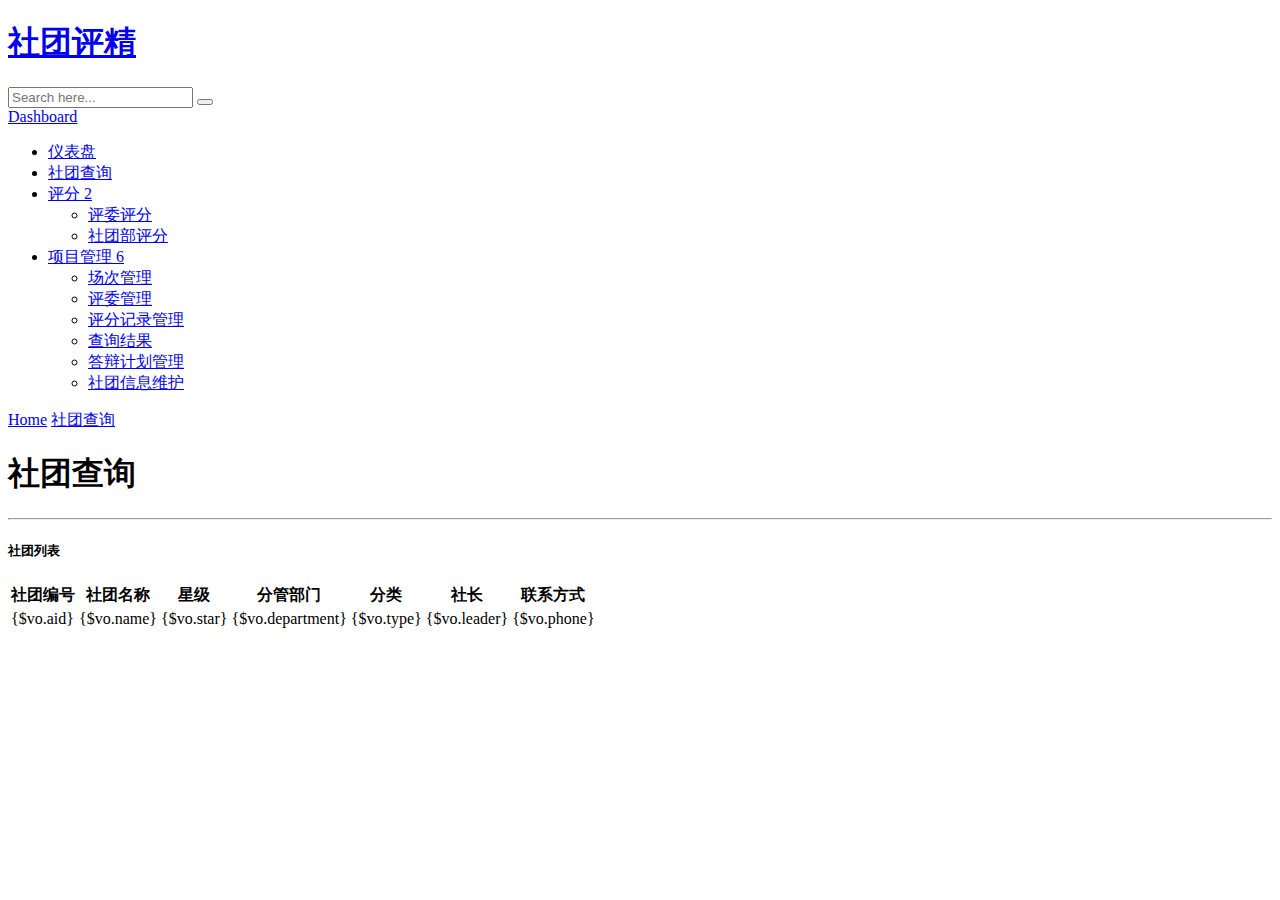
<file: App/Home/Tpl/Assn/index.html>
<!DOCTYPE html>
<html lang="en">
<head>
<title>社团评精打分系统</title>
<meta charset="UTF-8" />
<meta name="viewport" content="width=device-width, initial-scale=1.0" />
<import type="css" file="css.home.bootstrap#min"  basepath="{:C('PublicDirectory')}" />
<import type="css" file="css.home.bootstrap-responsive#min"  basepath="{:C('PublicDirectory')}" />
<import type="css" file="css.home.uniform"  basepath="{:C('PublicDirectory')}" />
<import type="css" file="css.home.select2"  basepath="{:C('PublicDirectory')}" />
<import type="css" file="css.home.matrix-style"  basepath="{:C('PublicDirectory')}" />
<import type="css" file="css.home.matrix-media"  basepath="{:C('PublicDirectory')}" />
<import type="css" file="font-awesome.css.font-awesome"  basepath="{:C('PublicDirectory')}" />
<import type="css" file="css.home.jquery#gritter"  basepath="{:C('PublicDirectory')}" />
<link href='http://fonts.googleapis.com/css?family=Open+Sans:400,700,800' rel='stylesheet' type='text/css'>
</head>
<body>

<!--Header-part-->
<div id="header">
  <h1><a href="dashboard.html">社团评精</a></h1>
</div>
<!--close-Header-part-->


<!--top-Header-menu-->
<include file="_partial:toptoheader" />
<!--close-top-Header-menu-->

<!--start-top-serch-->
<div id="search">
  <input type="text" placeholder="Search here..."/>
  <button type="submit" class="tip-bottom" title="Search"><i class="icon-search icon-white"></i></button>
</div>
<!--close-top-serch-->
<!--sidebar-menu-->
<div id="sidebar"><a href="#" class="visible-phone"><i class="icon icon-home"></i> Dashboard</a>
  <ul>
    <li class="active"><a href="{:U('Index/index')}"><i class="icon icon-home"></i> <span>仪表盘</span></a> </li>
    <li> <a href="{:U('Assn/index')}"><i class="icon icon-th"></i> <span>社团查询</span></a> </li>
    <li class="submenu"> <a href="#"><i class="icon icon-pencil"></i> <span>评分</span> <span class="label label-important">2</span></a>
      <ul>
        <li><a href="{:U('Mark/index')}">评委评分</a></li>
        <li><a href="{:U('Awcmark/index')}">社团部评分</a></li>
      </ul>
    </li>
    <li class="submenu"> <a href="#"><i class="icon icon-file"></i> <span>项目管理</span> <span class="label label-important">6</span></a>
      <ul>
        <li><a href="{:U('Projmgr/editmarks')}">场次管理</a></li>
        <li><a href="{:U('Projmgr/edituser')}">评委管理</a></li>
        <li><a href="{:U('Projmgr/showrec')}">评分记录管理</a></li>
        <li><a href="{:U('Projmgr/showresult')}">查询结果</a></li>
        <li><a href="{:U('Projmgr/editsch')}">答辩计划管理</a></li>
        <li><a href="{:U('Projmgr/editassn')}">社团信息维护</a></li>
      </ul>
    </li>
  </ul>
</div>
<!--sidebar-menu-->

<!--main-container-part-->
<div id="content">
	<div id="content-header">
		<div id="breadcrumb">
			<a href="#" title="Go to Home" class="tip-bottom"><i
				class="icon-home"></i> Home</a> <a href="#" class="current">社团查询</a>
		</div>
		<h1>社团查询</h1>
	</div>
	<div class="container-fluid">
		<hr>
		<div class="row-fluid">
			<div class="span12">
				<div class="widget-box">
					<div class="widget-title">
						<span class="icon"><i class="icon-th"></i></span>
						<h5>社团列表</h5>
					</div>
					<div class="widget-content nopadding">
						<table class="table table-bordered data-table">
							<thead>
								<tr>
									<th>社团编号</th>
									<th>社团名称</th>
									<th>星级</th>
									<th>分管部门</th>
									<th>分类</th>
									<th>社长</th>
									<th>联系方式</th>
								</tr>
							</thead>
							<tbody>
								<volist name="list" id="vo">
								<tr class="gradeX">
									<td>{$vo.aid}</td>
									<td>{$vo.name}</td>
									<td>{$vo.star}</td>
									<td>{$vo.department}</td>
									<td>{$vo.type}</td>
									<td class="center">{$vo.leader}</td>
									<td>{$vo.phone}</td>
								</tr>
								</volist>
							</tbody>
						</table>
					</div>
				</div>
			</div>
		</div>
	</div>
</div>

<!--end-main-container-part-->

<!--Footer-part-->
<include file="_partial:footerpart" />
<!--end-Footer-part-->

<import type="js" file="js.home.jquery#min"  basepath="{:C('PublicDirectory')}" />
<import type="js" file="js.home.jquery#ui#custom"  basepath="{:C('PublicDirectory')}" />
<import type="js" file="js.home.bootstrap#min"  basepath="{:C('PublicDirectory')}" />
<import type="js" file="js.home.jquery#uniform"  basepath="{:C('PublicDirectory')}" />
<import type="js" file="js.home.select2#min"  basepath="{:C('PublicDirectory')}" />
<import type="js" file="js.home.jquery#dataTables#min"  basepath="{:C('PublicDirectory')}" />
<import type="js" file="js.home.matrix"  basepath="{:C('PublicDirectory')}" />
<import type="js" file="js.home.matrix#tables"  basepath="{:C('PublicDirectory')}" />
</body>
</html>
</file>
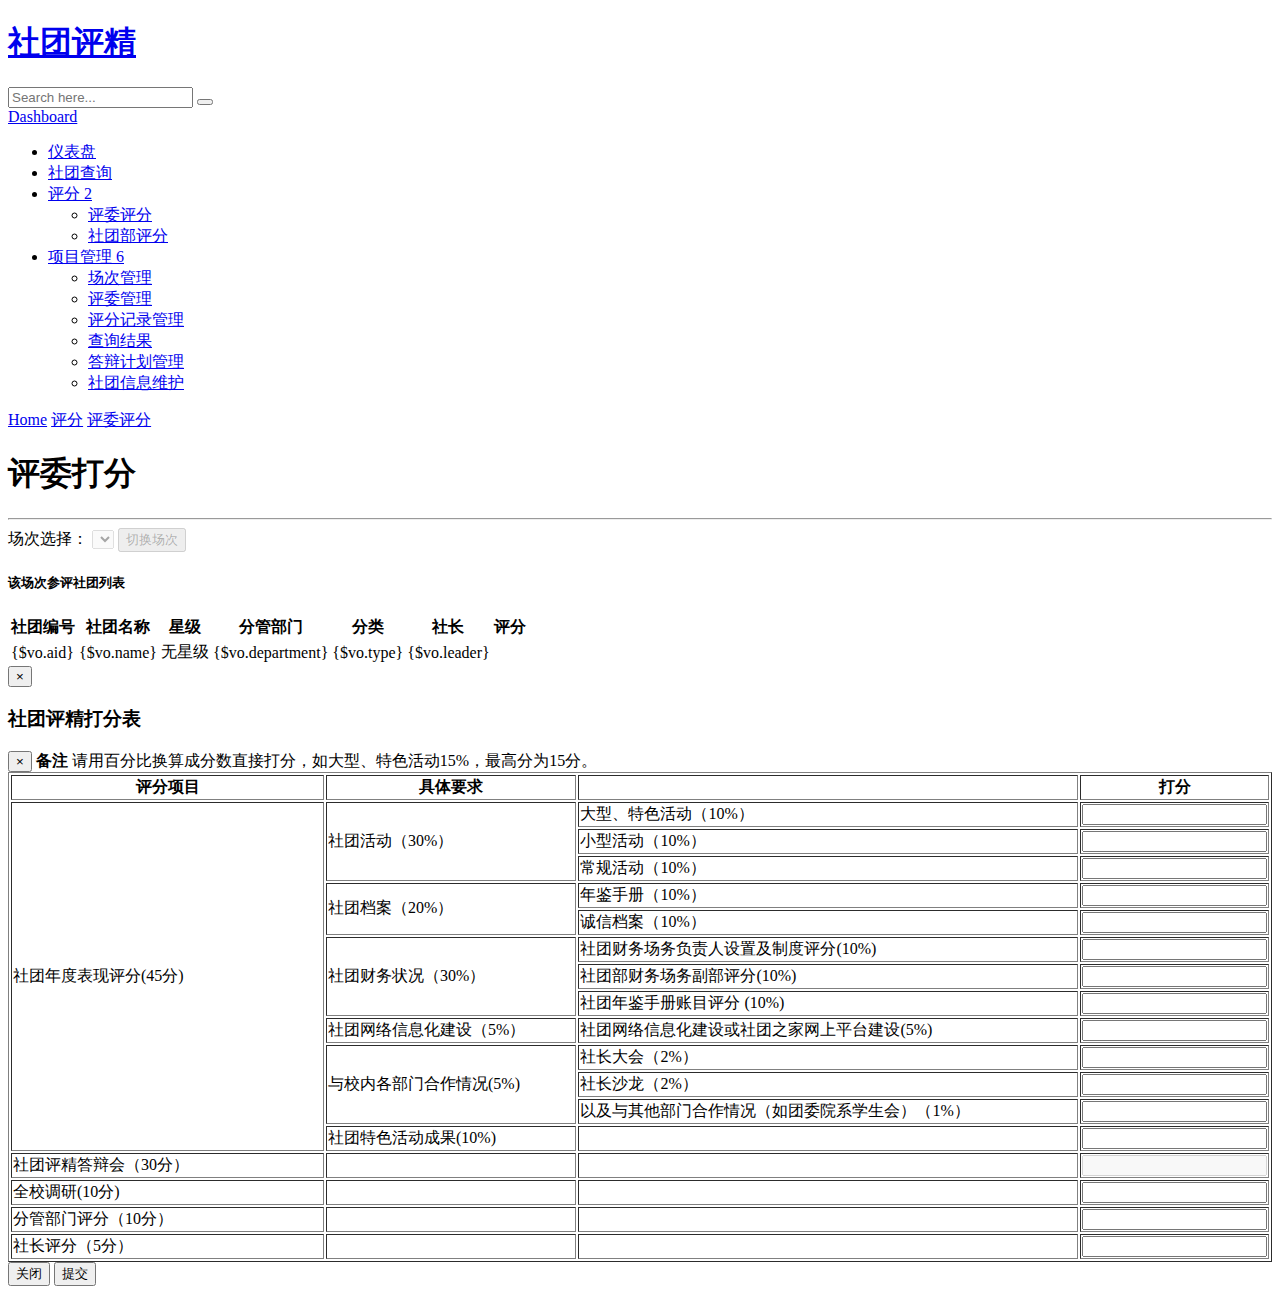
<file: App/Home/Tpl/Awcmark/index.html>
<!DOCTYPE html>
<html lang="en">
<head>
<title>社团评精打分系统-评委打分</title>
<meta charset="UTF-8" />
<meta name="viewport" content="width=device-width, initial-scale=1.0" />
<import type="css" file="css.home.bootstrap#min"  basepath="{:C('PublicDirectory')}" />
<import type="css" file="css.home.bootstrap-responsive#min"  basepath="{:C('PublicDirectory')}" />
<import type="css" file="css.home.uniform"  basepath="{:C('PublicDirectory')}" />
<import type="css" file="css.home.select2"  basepath="{:C('PublicDirectory')}" />
<import type="css" file="css.home.matrix-style"  basepath="{:C('PublicDirectory')}" />
<import type="css" file="css.home.matrix-media"  basepath="{:C('PublicDirectory')}" />
<import type="css" file="font-awesome.css.font-awesome"  basepath="{:C('PublicDirectory')}" />
<import type="css" file="css.home.jquery#gritter"  basepath="{:C('PublicDirectory')}" />
<link href='http://fonts.googleapis.com/css?family=Open+Sans:400,700,800' rel='stylesheet' type='text/css'>
<import type="css" file="custom.css.mark"  basepath="{:C('PublicDirectory')}" />
</head>
<body>

<!--Header-part-->
<div id="header">
  <h1><a href="dashboard.html">社团评精</a></h1>
</div>
<!--close-Header-part-->

<!--top-Header-menu-->
<include file="_partial:toptoheader" />
<!--close-top-Header-menu-->

<!--start-top-serch-->
<div id="search">
  <input type="text" placeholder="Search here..."/>
  <button type="submit" class="tip-bottom" title="Search"><i class="icon-search icon-white"></i></button>
</div>
<!--close-top-serch-->

<!--sidebar-menu-->
<div id="sidebar"><a href="#" class="visible-phone"><i class="icon icon-home"></i> Dashboard</a>
  <ul>
    <li class="active"><a href="{:U('Index/index')}"><i class="icon icon-home"></i> <span>仪表盘</span></a> </li>
    <li> <a href="{:U('Assn/index')}"><i class="icon icon-th"></i> <span>社团查询</span></a> </li>
    <li class="submenu"> <a href="#"><i class="icon icon-pencil"></i> <span>评分</span> <span class="label label-important">2</span></a>
      <ul>
        <li><a href="{:U('Mark/index')}">评委评分</a></li>
        <li><a href="{:U('Awcmark/index')}">社团部评分</a></li>
      </ul>
    </li>
    <li class="submenu"> <a href="#"><i class="icon icon-file"></i> <span>项目管理</span> <span class="label label-important">6</span></a>
      <ul>
        <li><a href="{:U('Projmgr/editmarks')}">场次管理</a></li>
        <li><a href="{:U('Projmgr/edituser')}">评委管理</a></li>
        <li><a href="{:U('Projmgr/showrec')}">评分记录管理</a></li>
        <li><a href="{:U('Projmgr/showresult')}">查询结果</a></li>
        <li><a href="{:U('Projmgr/editsch')}">答辩计划管理</a></li>
        <li><a href="{:U('Projmgr/editassn')}">社团信息维护</a></li>
      </ul>
    </li>
  </ul>
</div>
<!--sidebar-menu-->




<!--main-container-part-->
<div id="content">
	<div id="content-header">
		<div id="breadcrumb">
			    <div id="breadcrumb"> <a href="index.html" title="Go to Home" class="tip-bottom"><i class="icon-home"></i> Home</a> <a href="#">评分</a> <a href="#" class="current">评委评分</a> </div>
		</div>
		<h1>评委打分</h1>
		<div id="info">
		</div>
	</div>
	<div class="container-fluid">
		<hr>
		<div class="row-fluid">
			<div class="span12">
			<span>场次选择：</span>
			<select id="selectpro" disabled>
			</select>
			<button class="btn btn-primary" id="chpro" disabled><i class="icon-play"></i> 切换场次</button>
				<div class="widget-box">
					<div class="widget-title">
						<span class="icon"><i class="icon-th"></i></span>
						<h5>该场次参评社团列表</h5>
					</div>
					<div class="widget-content nopadding">
						<table class="table table-bordered data-table">
							<thead>
								<tr>
									<th>社团编号</th>
									<th>社团名称</th>
									<th>星级</th>
									<th>分管部门</th>
									<th>分类</th>
									<th>社长</th>
									<th>评分</th>
								</tr>
							</thead>
							<tbody>
								<volist name="list" id="vo">
								<tr class="gradeX">
									<td class="awcaid">{$vo.aid}</td>
									<td class="awcname">{$vo.name}</td>
									<td><if condition="$vo.star eq null">无星级</if></td>
									<td>{$vo.department}</td>
									<td>{$vo.type}</td>
									<td class="center">{$vo.leader}</td>
									<td><a role="button" class="btn" data-toggle="modal"><i class="mark icon-pencil"></i></a></td>
								</tr>
								</volist>
							</tbody>
						</table>
					</div>
				</div>
			</div>
		</div>
	</div>
</div>

<!--end-main-container-part-->

<!-- Modal Window for mark -->
<div id="myModal" class="modal hide fade" tabindex="-1" role="dialog" aria-labelledby="myModalLabel" aria-hidden="true">
  <div class="modal-header">
    <button type="button" class="close" data-dismiss="modal" aria-hidden="true">×</button>
    <h3 id="myModalLabel">社团评精打分表 </h3><h3 id="assnname"></h3>
  </div>
  <form id="markform" name="markform">
  <input name="aid" id="aid" type="hidden" value="" />
  <div class="modal-body">
  <div class="alert">
  <button type="button" class="close" data-dismiss="alert">&times;</button>
  <strong>备注</strong> 请用百分比换算成分数直接打分，如大型、特色活动15%，最高分为15分。
	</div>
    <table width="100%" border="1">
    	<thead>
    		<th width="25%">评分项目</th>
    		<th width="20%">具体要求</th>
    		<th></th>
    		<th width="5%" overflow="hidden">打分</th>
    	</thead>
    	<tr>
    		<td rowspan="13">社团年度表现评分(45分)</td>
    		<td rowspan="3">社团活动（30%）</td>
    		<td>大型、特色活动（10%）</td>
    		<td><input type="number" name="dxtshd" id="dxtshd" class="awc-mark require" /></td>
    	</tr>
    	<tr>
    		<td>小型活动（10%）</td>
    		<td><input type="number" name="xxhd" id="xxhd" class="awc-mark require" /></td>
    	</tr>
    	<tr>
    		<td>常规活动（10%）</td>
    		<td><input type="number" name="cghd" id="cghd" class="awc-mark require" /></td>
    	</tr>
    	<tr>
    		<td rowspan="2">社团档案（20%）</td>
    		<td>年鉴手册（10%）</td>
    		<td><input type="number" name="njsc" id="njsc" class="awc-mark require" /></td>
    	</tr>
    	<tr>
    		<td>诚信档案（10%）</td>
    		<td><input type="number" name="cxda" id="cxda" class="awc-mark require" /></td>
    	</tr>
    	<tr>
    		<td rowspan="3">社团财务状况（30%）</td>
    		<td>社团财务场务负责人设置及制度评分(10%)</td>
    		<td><input type="number" name="cwcwfzr" id="cwcwfzr" class="awc-mark require" /></td>
    	</tr>
    	<tr>
    		<td>社团部财务场务副部评分(10%)</td>
    		<td><input type="number" name="cwcwfb" id="cwcwfb" class="awc-mark require" /></td>
    	</tr>
    	<tr>
    		<td>社团年鉴手册账目评分   (10%)</td>
    		<td><input type="number" name="njsczm" id="njsczm" class="awc-mark require" /></td>
    	</tr>
    	<tr>
    		<td>社团网络信息化建设（5%）</td>
    		<td>社团网络信息化建设或社团之家网上平台建设(5%)</td>
    		<td><input type="number" name="wlxxh" id="wlxxh" class="awc-mark require" /></td>
    	</tr>
    	<tr>
    		<td rowspan="3">与校内各部门合作情况(5%)</td>
    		<td>社长大会（2%）</td>
    		<td><input type="number" name="szdh" id="szdh" class="awc-mark require" /></td>
    	</tr>
    	<tr>
    		<td>社长沙龙（2%）</td>
    		<td><input type="number" name="szsl" id="szsl" class="awc-mark require" /></td>
    	</tr>
    	<tr>
    		<td>以及与其他部门合作情况（如团委院系学生会）（1%）</td>
    		<td><input type="number" name="qtbmhz" id="qtbmhz" class="awc-mark require" /></td>
    	</tr>
    	<tr>
    		<td>社团特色活动成果(10%)</td>
    		<td></td>
    		<td><input type="number" name="tshdcg" id="tshdcg" class="awc-mark require" /></td>
    	</tr>
    	<tr>
    		<td>社团评精答辩会（30分）</td>
    		<td></td>
    		<td></td>
    		<td><input type="text" disabled class="awc-mark require" /></td>
    	</tr>
    	<tr>
    		<td>全校调研(10分)</td>
    		<td></td>
    		<td></td>
    		<td><input type="number" name="qxdy" id="qxdy" class="awc-mark require" /></td>
    	</tr>
    	<tr>
    		<td>分管部门评分（10分）</td>
    		<td></td>
    		<td></td>
    		<td><input type="number" name="fgbmpf" id="fgbmpf" class="awc-mark require" /></td>
    	</tr>
    	<tr>
    		<td>社长评分（5分）</td>
    		<td></td>
    		<td></td>
    		<td><input type="number" name="szpf" id="szpf" class="awc-mark require" /></td>
    	</tr>
    </table>
    <input type="hidden" value="" id="total" name="total" />
  </div>

  <div class="modal-footer">
    <button class="btn" data-dismiss="modal" aria-hidden="true">关闭</button>
    <input type="submit" id="submit" class="btn btn-primary" value="提交" />
  </div>
  </form>
</div>



<!--Footer-part-->
<include file="_partial:footerpart" />
<!--end-Footer-part-->

<import type="js" file="js.home.jquery#min"  basepath="{:C('PublicDirectory')}" />
<import type="js" file="js.home.jquery#ui#custom"  basepath="{:C('PublicDirectory')}" />
<import type="js" file="js.home.bootstrap#min"  basepath="{:C('PublicDirectory')}" />
<import type="js" file="js.home.jquery#uniform"  basepath="{:C('PublicDirectory')}" />
<import type="js" file="js.home.select2#min"  basepath="{:C('PublicDirectory')}" />
<import type="js" file="js.home.jquery#dataTables#min"  basepath="{:C('PublicDirectory')}" />
<import type="js" file="js.home.matrix"  basepath="{:C('PublicDirectory')}" />
<import type="js" file="js.home.matrix#tables"  basepath="{:C('PublicDirectory')}" />
<import type="js" file="js.home.jquery#gritter#min"  basepath="{:C('PublicDirectory')}" />
<import type="js" file="js.home.matrix#form_validation"  basepath="{:C('PublicDirectory')}" />
<import type="js" file="seajs.sea"  basepath="{:C('PublicDirectory')}" />
<import type="js" file="seajs.config"  basepath="{:C('PublicDirectory')}" />
<script>
seajs.use("custom/js/awcmark");
</script>
</body>
</html>
</file>
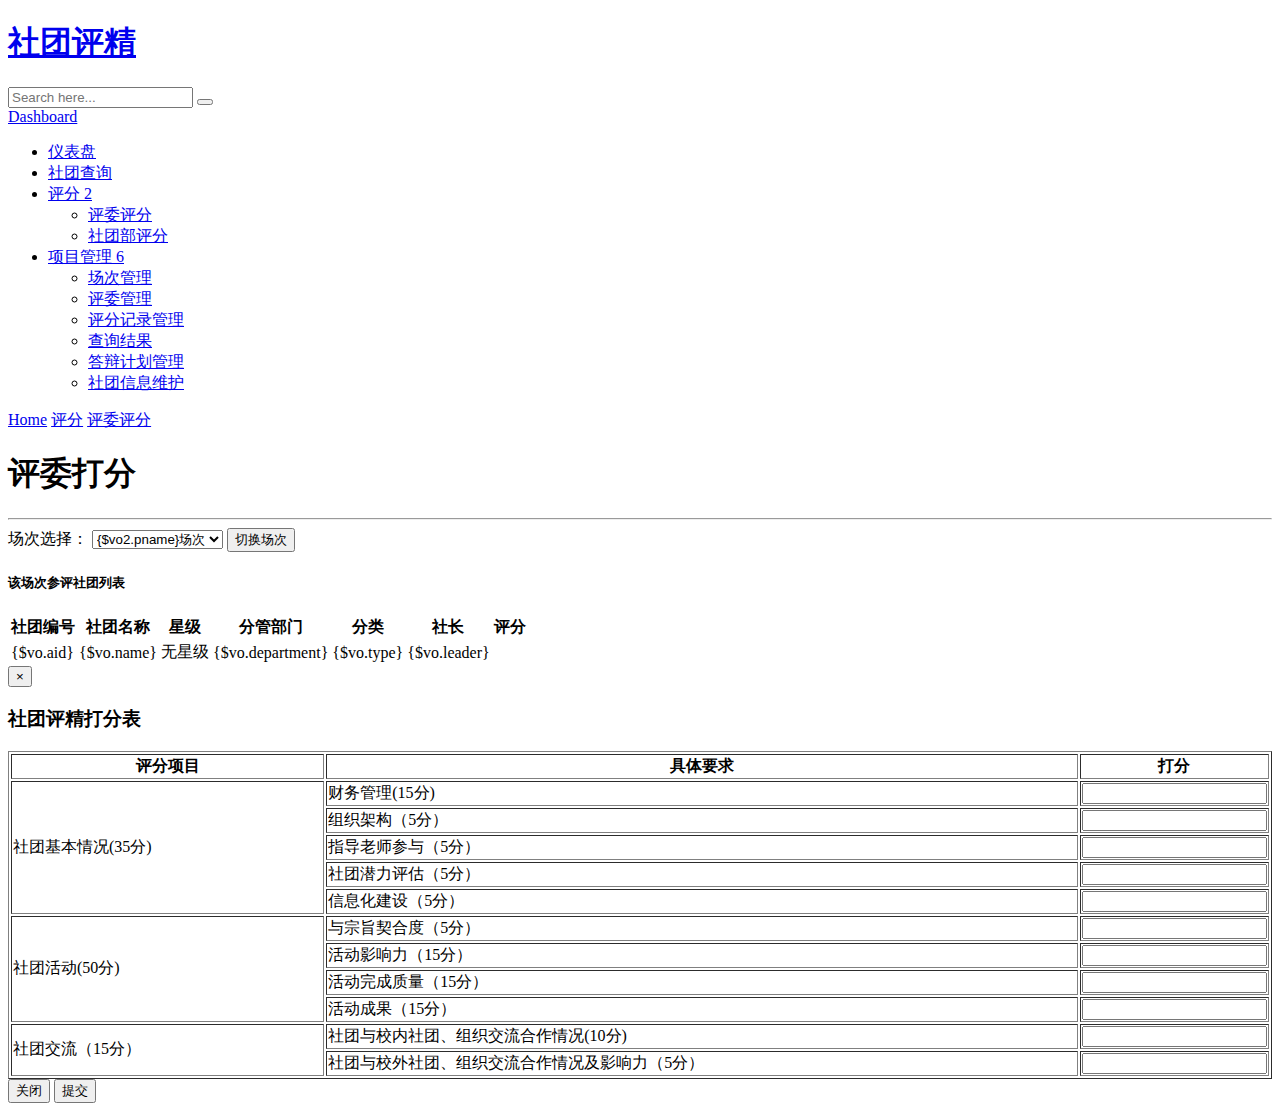
<file: App/Home/Tpl/Mark/index.html>
<!DOCTYPE html>
<html lang="en">
<head>
<title>社团评精打分系统-评委打分</title>
<meta charset="UTF-8" />
<meta name="viewport" content="width=device-width, initial-scale=1.0" />
<import type="css" file="css.home.bootstrap#min"  basepath="{:C('PublicDirectory')}" />
<import type="css" file="css.home.bootstrap-responsive#min"  basepath="{:C('PublicDirectory')}" />
<import type="css" file="css.home.uniform"  basepath="{:C('PublicDirectory')}" />
<import type="css" file="css.home.select2"  basepath="{:C('PublicDirectory')}" />
<import type="css" file="css.home.matrix-style"  basepath="{:C('PublicDirectory')}" />
<import type="css" file="css.home.matrix-media"  basepath="{:C('PublicDirectory')}" />
<import type="css" file="font-awesome.css.font-awesome"  basepath="{:C('PublicDirectory')}" />
<import type="css" file="css.home.jquery#gritter"  basepath="{:C('PublicDirectory')}" />
<link href='http://fonts.googleapis.com/css?family=Open+Sans:400,700,800' rel='stylesheet' type='text/css'>
<import type="css" file="custom.css.mark"  basepath="{:C('PublicDirectory')}" />
</head>
<body>

<!--Header-part-->
<div id="header">
  <h1><a href="dashboard.html">社团评精</a></h1>
</div>
<!--close-Header-part-->

<!--top-Header-menu-->
<include file="_partial:toptoheader" />
<!--close-top-Header-menu-->

<!--start-top-serch-->
<div id="search">
  <input type="text" placeholder="Search here..."/>
  <button type="submit" class="tip-bottom" title="Search"><i class="icon-search icon-white"></i></button>
</div>
<!--close-top-serch-->

<!--sidebar-menu-->
<div id="sidebar"><a href="#" class="visible-phone"><i class="icon icon-home"></i> Dashboard</a>
  <ul>
    <li class="active"><a href="{:U('Index/index')}"><i class="icon icon-home"></i> <span>仪表盘</span></a> </li>
    <li> <a href="{:U('Assn/index')}"><i class="icon icon-th"></i> <span>社团查询</span></a> </li>
    <li class="submenu"> <a href="#"><i class="icon icon-pencil"></i> <span>评分</span> <span class="label label-important">2</span></a>
      <ul>
        <li><a href="{:U('Mark/index')}">评委评分</a></li>
        <li><a href="{:U('Awcmark/index')}">社团部评分</a></li>
      </ul>
    </li>
    <li class="submenu"> <a href="#"><i class="icon icon-file"></i> <span>项目管理</span> <span class="label label-important">6</span></a>
      <ul>
        <li><a href="{:U('Projmgr/editmarks')}">场次管理</a></li>
        <li><a href="{:U('Projmgr/edituser')}">评委管理</a></li>
        <li><a href="{:U('Projmgr/showrec')}">评分记录管理</a></li>
        <li><a href="{:U('Projmgr/showresult')}">查询结果</a></li>
        <li><a href="{:U('Projmgr/editsch')}">答辩计划管理</a></li>
        <li><a href="{:U('Projmgr/editassn')}">社团信息维护</a></li>
      </ul>
    </li>
  </ul>
</div>
<!--sidebar-menu-->




<!--main-container-part-->
<div id="content">
	<div id="content-header">
		<div id="breadcrumb">
			    <div id="breadcrumb"> <a href="index.html" title="Go to Home" class="tip-bottom"><i class="icon-home"></i> Home</a> <a href="#">评分</a> <a href="#" class="current">评委评分</a> </div>
		</div>
		<h1>评委打分</h1>
		<div id="info">
		</div>
	</div>
	<div class="container-fluid">
		<hr>
		<div class="row-fluid">
			<div class="span12">
			<span>场次选择：</span>
			<select id="selectpro">
				<volist name="projlist" id="vo2">
					<option value={$vo2.pid} >{$vo2.pname}场次</option>
				</volist>
			</select>
			<button class="btn btn-primary" id="chpro"><i class="icon-play"></i> 切换场次</button>
				<div class="widget-box">
					<div class="widget-title">
						<span class="icon"><i class="icon-th"></i></span>
						<h5>该场次参评社团列表</h5>
					</div>
					<div class="widget-content nopadding">
						<table class="table table-bordered data-table">
							<thead>
								<tr>
									<th>社团编号</th>
									<th>社团名称</th>
									<th>星级</th>
									<th>分管部门</th>
									<th>分类</th>
									<th>社长</th>
									<th>评分</th>
								</tr>
							</thead>
							<tbody>
								<volist name="list" id="vo">
								<tr class="gradeX">
									<td class="awcaid">{$vo.aid}</td>
									<td class="awcname">{$vo.name}</td>
									<td><if condition="$vo.star eq null">无星级</if></td>
									<td>{$vo.department}</td>
									<td>{$vo.type}</td>
									<td class="center">{$vo.leader}</td>
									<td><a role="button" class="btn" data-toggle="modal"><i class="mark icon-pencil"></i></a></td>
								</tr>
								</volist>
							</tbody>
						</table>
					</div>
				</div>
			</div>
		</div>
	</div>
</div>

<!--end-main-container-part-->

<!-- Modal Window for mark -->
<div id="myModal" class="modal hide fade" tabindex="-1" role="dialog" aria-labelledby="myModalLabel" aria-hidden="true">
  <div class="modal-header">
    <button type="button" class="close" data-dismiss="modal" aria-hidden="true">×</button>
    <h3 id="myModalLabel">社团评精打分表 </h3><h3 id="assnname"></h3>
  </div>
  <form id="markform" name="markform">
  <input name="uid" id="uid" type="hidden" value="{$_SESSION['awc_uid']}" />
  <input name="pid" id="pid" type="hidden" value="{$pid}" />
  <input name="aid" id="aid" type="hidden" value="" />
  <div class="modal-body">
    <table width="100%" border="1">
    	<thead>
    		<th width="25%">评分项目</th>
    		<th width="60%">具体要求</th>
    		<th width="5%" overflow="hidden">打分</th>
    	</thead>
    	<tr>
    		<td rowspan="5">社团基本情况(35分)</td>
    		<td>财务管理(15分)</td>
    		<td><input type="number" name="cwgl" id="cwgl" class="awc-mark" /></td>
    	</tr>
    	<tr>
    		<td>组织架构（5分）</td>
    		<td><input type="number" name="zzgj" id="zzgj" class="awc-mark" /></td>
    	</tr>
    	<tr>
    		<td>指导老师参与（5分）</td>
    		<td><input type="number" name="zdlscy" id="zdlscy" class="awc-mark" /></td>
    	</tr>
    	<tr>
    		<td>社团潜力评估（5分）</td>
    		<td><input type="number" name="stqlpg" id="stqlpg" class="awc-mark" /></td>
    	</tr>
    	<tr>
    		<td>信息化建设（5分）</td>
    		<td><input type="number" name="xxhjs" id="xxhjs" class="awc-mark" /></td>
    	</tr>
    	<tr>
    		<td rowspan="4">社团活动(50分)</td>
    		<td>与宗旨契合度（5分）</td>
    		<td><input type="number" name="yzzqhd" id="yzzqhd" class="awc-mark" /></td>
    	</tr>
    	<tr>
    		<td>活动影响力（15分）</td>
    		<td><input type="number" name="hdyxl" id="hdyxl" class="awc-mark" /></td>
    	</tr>
    	<tr>
    		<td>活动完成质量（15分）</td>
    		<td><input type="number" name="hdwczl" id="hdwczl" class="awc-mark" /></td>
    	</tr>
    	<tr>
    		<td>活动成果（15分）</td>
    		<td><input type="number" name="hdcg" id="hdcg" class="awc-mark" /></td>
    	</tr>
    	<tr>
    		<td rowspan="2">社团交流（15分）</td>
    		<td>社团与校内社团、组织交流合作情况(10分)</td>
    		<td><input type="number" name="xnjl" id="xnjl" class="awc-mark" /></td>
    	</tr>
    	<tr>
    		<td>社团与校外社团、组织交流合作情况及影响力（5分）</td>
    		<td><input type="number" name="xwjl" id="xwjl" class="awc-mark" /></td>
    	</tr>
    </table>
    <input type="hidden" value="" id="total" name="total" />
  </div>

  <div class="modal-footer">
    <button class="btn" data-dismiss="modal" aria-hidden="true">关闭</button>
    <input type="submit" id="submit" class="btn btn-primary" value="提交" />
  </div>
  </form>
</div>



<!--Footer-part-->
<include file="_partial:footerpart" />
<!--end-Footer-part-->

<import type="js" file="js.home.jquery#min"  basepath="{:C('PublicDirectory')}" />
<import type="js" file="js.home.jquery#ui#custom"  basepath="{:C('PublicDirectory')}" />
<import type="js" file="js.home.bootstrap#min"  basepath="{:C('PublicDirectory')}" />
<import type="js" file="js.home.jquery#uniform"  basepath="{:C('PublicDirectory')}" />
<import type="js" file="js.home.select2#min"  basepath="{:C('PublicDirectory')}" />
<import type="js" file="js.home.jquery#dataTables#min"  basepath="{:C('PublicDirectory')}" />
<import type="js" file="js.home.matrix"  basepath="{:C('PublicDirectory')}" />
<import type="js" file="js.home.matrix#tables"  basepath="{:C('PublicDirectory')}" />
<import type="js" file="js.home.jquery#gritter#min"  basepath="{:C('PublicDirectory')}" />
<import type="js" file="js.home.matrix#form_validation"  basepath="{:C('PublicDirectory')}" />
<import type="js" file="seajs.sea"  basepath="{:C('PublicDirectory')}" />
<import type="js" file="seajs.config"  basepath="{:C('PublicDirectory')}" />
<script>
seajs.use("custom/js/mark");
</script>
</body>
</html>
</file>
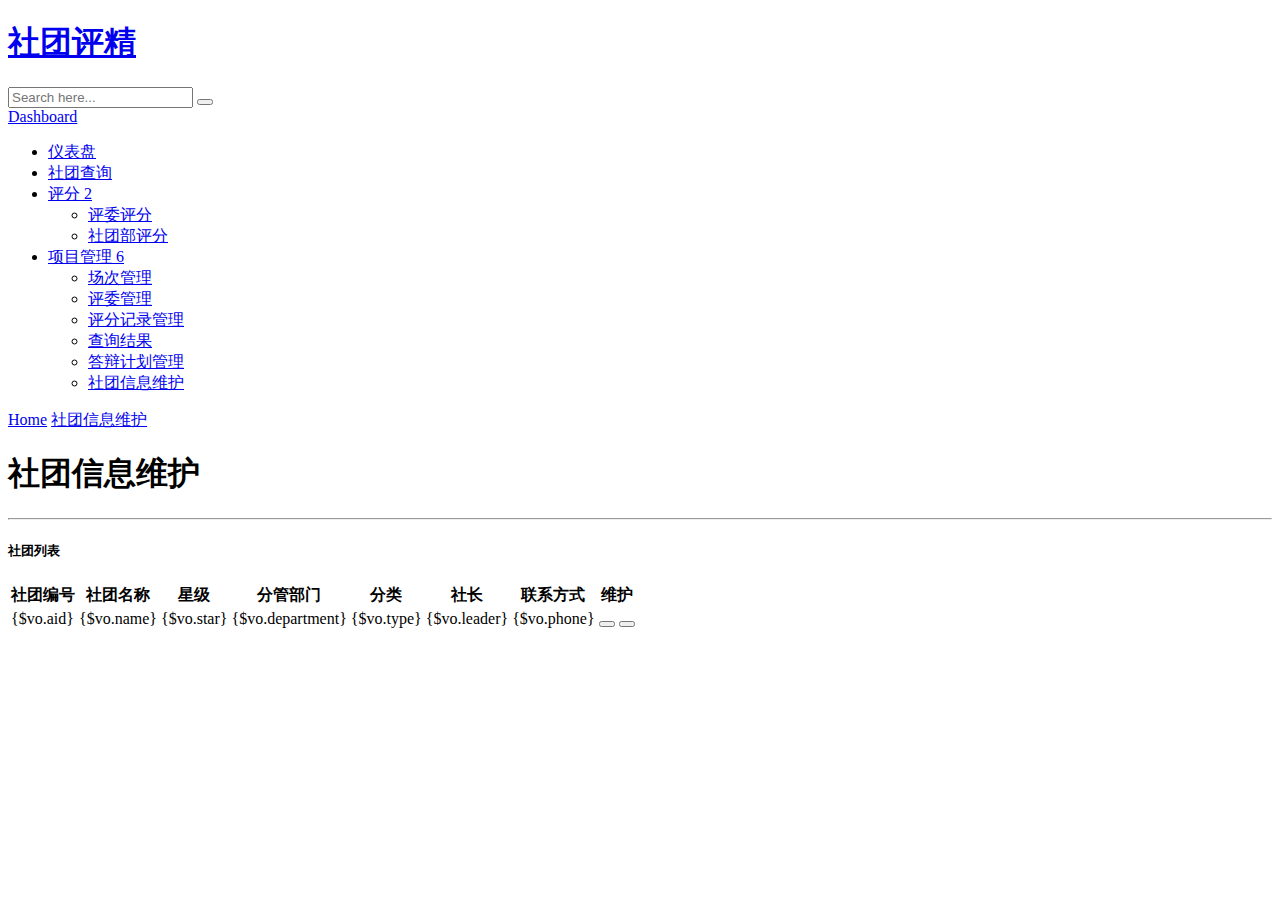
<file: App/Home/Tpl/Proj/editassn.html>
<!DOCTYPE html>
<html lang="en">
<head>
<title>社团评精打分系统</title>
<meta charset="UTF-8" />
<meta name="viewport" content="width=device-width, initial-scale=1.0" />
<import type="css" file="css.home.bootstrap#min"  basepath="{:C('PublicDirectory')}" />
<import type="css" file="css.home.bootstrap-responsive#min"  basepath="{:C('PublicDirectory')}" />
<import type="css" file="css.home.uniform"  basepath="{:C('PublicDirectory')}" />
<import type="css" file="css.home.select2"  basepath="{:C('PublicDirectory')}" />
<import type="css" file="css.home.matrix-style"  basepath="{:C('PublicDirectory')}" />
<import type="css" file="css.home.matrix-media"  basepath="{:C('PublicDirectory')}" />
<import type="css" file="font-awesome.css.font-awesome"  basepath="{:C('PublicDirectory')}" />
<import type="css" file="css.home.jquery#gritter"  basepath="{:C('PublicDirectory')}" />
<link href='http://fonts.googleapis.com/css?family=Open+Sans:400,700,800' rel='stylesheet' type='text/css'>
</head>
<body>

<!--Header-part-->
<div id="header">
  <h1><a href="dashboard.html">社团评精</a></h1>
</div>
<!--close-Header-part-->


<!--top-Header-menu-->
<include file="_partial:toptoheader" />
<!--close-top-Header-menu-->

<!--start-top-serch-->
<div id="search">
  <input type="text" placeholder="Search here..."/>
  <button type="submit" class="tip-bottom" title="Search"><i class="icon-search icon-white"></i></button>
</div>
<!--close-top-serch-->
<!--sidebar-menu-->
<div id="sidebar"><a href="#" class="visible-phone"><i class="icon icon-home"></i> Dashboard</a>
  <ul>
    <li class="active"><a href="{:U('Index/index')}"><i class="icon icon-home"></i> <span>仪表盘</span></a> </li>
    <li> <a href="{:U('Assn/index')}"><i class="icon icon-th"></i> <span>社团查询</span></a> </li>
    <li class="submenu"> <a href="#"><i class="icon icon-pencil"></i> <span>评分</span> <span class="label label-important">2</span></a>
      <ul>
        <li><a href="{:U('Mark/index')}">评委评分</a></li>
        <li><a href="{:U('Awcmark/index')}">社团部评分</a></li>
      </ul>
    </li>
    <li class="submenu"> <a href="#"><i class="icon icon-file"></i> <span>项目管理</span> <span class="label label-important">6</span></a>
      <ul>
        <li><a href="{:U('Projmgr/editmarks')}">场次管理</a></li>
        <li><a href="{:U('Projmgr/edituser')}">评委管理</a></li>
        <li><a href="{:U('Projmgr/showrec')}">评分记录管理</a></li>
        <li><a href="{:U('Projmgr/showresult')}">查询结果</a></li>
        <li><a href="{:U('Projmgr/editsch')}">答辩计划管理</a></li>
        <li><a href="{:U('Projmgr/editassn')}">社团信息维护</a></li>
      </ul>
    </li>
  </ul>
</div>
<!--sidebar-menu-->

<!--main-container-part-->
<div id="content">
	<div id="content-header">
		<div id="breadcrumb">
			<a href="#" title="Go to Home" class="tip-bottom"><i
				class="icon-home"></i> Home</a> <a href="#" class="current">社团信息维护</a>
		</div>
		<h1>社团信息维护</h1>
	</div>
	<div class="container-fluid">
		<hr>
		<div class="row-fluid">
			<div class="span12">
				<div class="widget-box">
					<div class="widget-title">
						<span class="icon"><i class="icon-th"></i></span>
						<h5>社团列表</h5>
					</div>
					<div class="widget-content nopadding">
						<table class="table table-bordered data-table">
							<thead>
								<tr>
									<th>社团编号</th>
									<th>社团名称</th>
									<th>星级</th>
									<th>分管部门</th>
									<th>分类</th>
									<th>社长</th>
									<th>联系方式</th>
									<th>维护</th>
								</tr>
							</thead>
							<tbody>
								<volist name="list" id="vo">
								<tr class="gradeX">
									<td>{$vo.aid}</td>
									<td>{$vo.name}</td>
									<td>{$vo.star}</td>
									<td>{$vo.department}</td>
									<td>{$vo.type}</td>
									<td class="center">{$vo.leader}</td>
									<td>{$vo.phone}</td>
									<td>
										<button class="btn btn-mini" type="button"><i class="icon-pencil"></i></button>
										<button class="btn btn-mini" type="button"><i class="icon-remove"></i></button>
									</td>
								</tr>
								</volist>
							</tbody>
						</table>
					</div>
				</div>
			</div>
		</div>
	</div>
</div>

<!--end-main-container-part-->

<!--Footer-part-->
<include file="_partial:footerpart" />
<!--end-Footer-part-->

<import type="js" file="js.home.jquery#min"  basepath="{:C('PublicDirectory')}" />
<import type="js" file="js.home.jquery#ui#custom"  basepath="{:C('PublicDirectory')}" />
<import type="js" file="js.home.bootstrap#min"  basepath="{:C('PublicDirectory')}" />
<import type="js" file="js.home.jquery#uniform"  basepath="{:C('PublicDirectory')}" />
<import type="js" file="js.home.select2#min"  basepath="{:C('PublicDirectory')}" />
<import type="js" file="js.home.jquery#dataTables#min"  basepath="{:C('PublicDirectory')}" />
<import type="js" file="js.home.matrix"  basepath="{:C('PublicDirectory')}" />
<import type="js" file="js.home.matrix#tables"  basepath="{:C('PublicDirectory')}" />
</body>
</html>
</file>
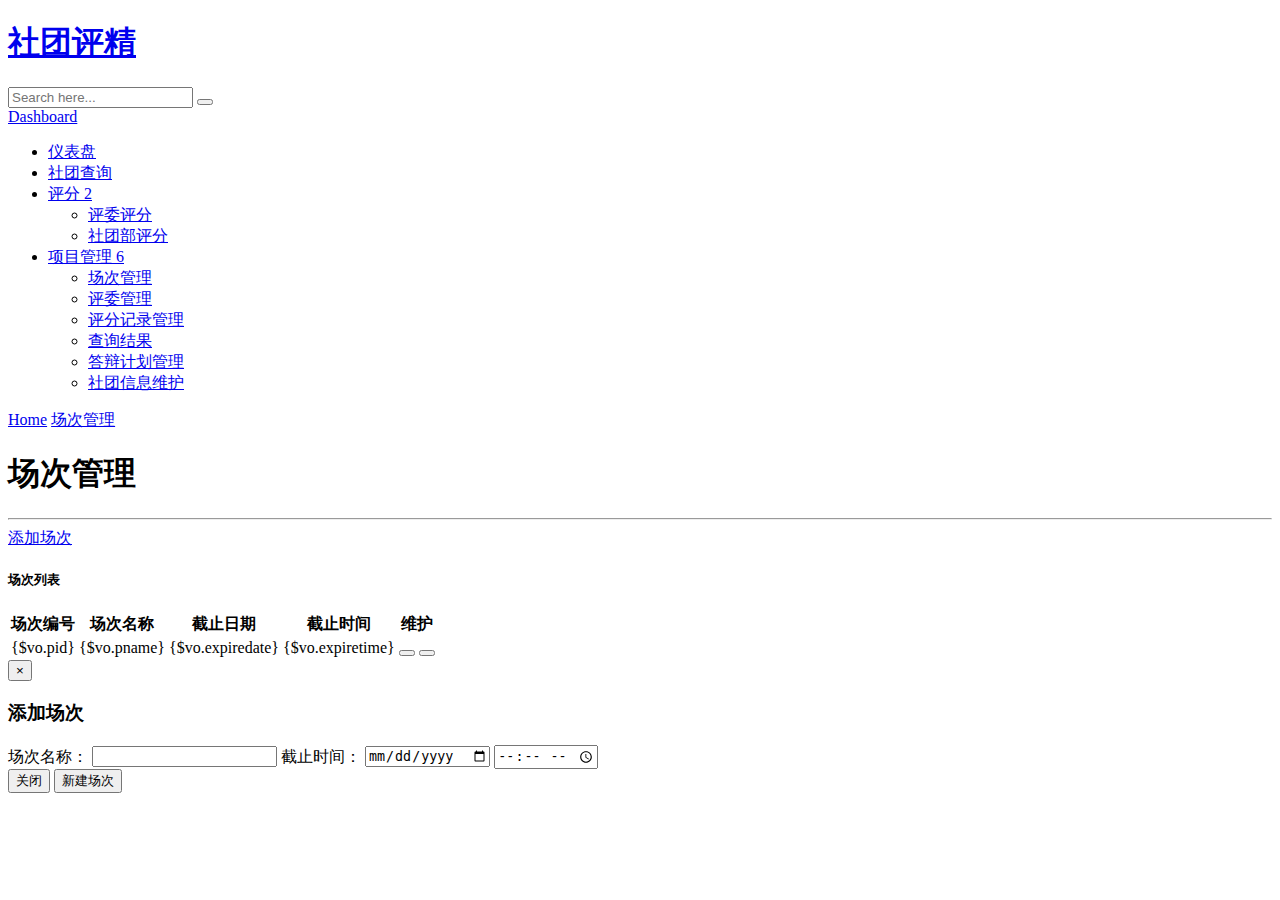
<file: App/Home/Tpl/Proj/editmarks.html>
<!DOCTYPE html>
<html lang="en">
<head>
<title>社团评精打分系统</title>
<meta charset="UTF-8" />
<meta name="viewport" content="width=device-width, initial-scale=1.0" />
<import type="css" file="css.home.bootstrap#min"  basepath="{:C('PublicDirectory')}" />
<import type="css" file="css.home.bootstrap-responsive#min"  basepath="{:C('PublicDirectory')}" />
<import type="css" file="css.home.uniform"  basepath="{:C('PublicDirectory')}" />
<import type="css" file="css.home.select2"  basepath="{:C('PublicDirectory')}" />
<import type="css" file="css.home.matrix-style"  basepath="{:C('PublicDirectory')}" />
<import type="css" file="css.home.matrix-media"  basepath="{:C('PublicDirectory')}" />
<import type="css" file="font-awesome.css.font-awesome"  basepath="{:C('PublicDirectory')}" />
<import type="css" file="css.home.jquery#gritter"  basepath="{:C('PublicDirectory')}" />
<link href='http://fonts.googleapis.com/css?family=Open+Sans:400,700,800' rel='stylesheet' type='text/css'>
</head>
<body>

<!--Header-part-->
<div id="header">
  <h1><a href="dashboard.html">社团评精</a></h1>
</div>
<!--close-Header-part-->


<!--top-Header-menu-->
<include file="_partial:toptoheader" />
<!--close-top-Header-menu-->

<!--start-top-serch-->
<div id="search">
  <input type="text" placeholder="Search here..."/>
  <button type="submit" class="tip-bottom" title="Search"><i class="icon-search icon-white"></i></button>
</div>
<!--close-top-serch-->
<!--sidebar-menu-->
<div id="sidebar"><a href="#" class="visible-phone"><i class="icon icon-home"></i> Dashboard</a>
  <ul>
    <li class="active"><a href="{:U('Index/index')}"><i class="icon icon-home"></i> <span>仪表盘</span></a> </li>
    <li> <a href="{:U('Assn/index')}"><i class="icon icon-th"></i> <span>社团查询</span></a> </li>
    <li class="submenu"> <a href="#"><i class="icon icon-pencil"></i> <span>评分</span> <span class="label label-important">2</span></a>
      <ul>
        <li><a href="{:U('Mark/index')}">评委评分</a></li>
        <li><a href="{:U('Awcmark/index')}">社团部评分</a></li>
      </ul>
    </li>
    <li class="submenu"> <a href="#"><i class="icon icon-file"></i> <span>项目管理</span> <span class="label label-important">6</span></a>
      <ul>
        <li><a href="{:U('Projmgr/editmarks')}">场次管理</a></li>
        <li><a href="{:U('Projmgr/edituser')}">评委管理</a></li>
        <li><a href="{:U('Projmgr/showrec')}">评分记录管理</a></li>
        <li><a href="{:U('Projmgr/showresult')}">查询结果</a></li>
        <li><a href="{:U('Projmgr/editsch')}">答辩计划管理</a></li>
        <li><a href="{:U('Projmgr/editassn')}">社团信息维护</a></li>
      </ul>
    </li>
  </ul>
</div>
<!--sidebar-menu-->

<!--main-container-part-->
<div id="content">
	<div id="content-header">
		<div id="breadcrumb">
			<a href="#" title="Go to Home" class="tip-bottom"><i
				class="icon-home"></i> Home</a> <a href="#" class="current">场次管理</a>
		</div>
		<h1>场次管理</h1>
	</div>
	<div class="container-fluid">
		<hr>
		<div class="row-fluid">
			<div class="span12">
			<a href="#myModal" role="button" class="btn" data-toggle="modal"><i class="icon-plus"></i> 添加场次</a>
				<div class="widget-box">
					<div class="widget-title">
						<span class="icon"><i class="icon-th"></i></span>
						<h5>场次列表</h5>
					</div>
					<div class="widget-content nopadding">
						<table class="table table-bordered data-table">
							<thead>
								<tr>
									<th>场次编号</th>
									<th>场次名称</th>
									<th>截止日期</th>
									<th>截止时间</th>
									<th>维护</th>
								</tr>
							</thead>
							<tbody>
								<volist name="list" id="vo">
								<tr class="gradeX">
									<td>{$vo.pid}</td>
									<td>{$vo.pname}</td>
									<td>{$vo.expiredate}</td>
									<td>{$vo.expiretime}</td>
									<td>
										<button class="btn btn-mini" type="button"><i class="icon-pencil"></i></button>
										<button class="btn btn-mini" type="button"><i class="icon-remove"></i></button>
									</td>
								</tr>
								</volist>
							</tbody>
						</table>
					</div>
				</div>
			</div>
		</div>
	</div>
</div>

<!--end-main-container-part-->

<!--Footer-part-->
<include file="_partial:footerpart" />
<!--end-Footer-part-->


<!-- Modal -->
<div id="myModal" class="modal hide fade" tabindex="-1" role="dialog" aria-labelledby="myModalLabel" aria-hidden="true">
  <div class="modal-header">
    <button type="button" class="close" data-dismiss="modal" aria-hidden="true">×</button>
    <h3 id="myModalLabel">添加场次</h3>
  </div>
  <div class="modal-body">
    <form id="newproject">
    <label for="project">场次名称：</label>
    <input id="pname" name="pname" class="require" type="text" /><span id="perror" class="help-inline"></span>
    <label for="expiredate">截止时间：</label>
    <input id="expiredate" class="require" name="expiredate" type="date" />
    <input id="expiretimeproject" class="require" name="expiretime" type="time" />
    </form>
  </div>
  <div class="modal-footer">
    <button class="btn" data-dismiss="modal" aria-hidden="true">关闭</button>
    <button id="submit" type="submit" class="btn btn-primary">新建场次</button>
  </div>
</div>




<import type="js" file="js.home.jquery#min"  basepath="{:C('PublicDirectory')}" />
<import type="js" file="js.home.jquery#ui#custom"  basepath="{:C('PublicDirectory')}" />
<import type="js" file="js.home.bootstrap#min"  basepath="{:C('PublicDirectory')}" />
<import type="js" file="js.home.jquery#uniform"  basepath="{:C('PublicDirectory')}" />
<import type="js" file="js.home.select2#min"  basepath="{:C('PublicDirectory')}" />
<import type="js" file="js.home.jquery#dataTables#min"  basepath="{:C('PublicDirectory')}" />
<import type="js" file="js.home.matrix"  basepath="{:C('PublicDirectory')}" />
<import type="js" file="js.home.matrix#tables"  basepath="{:C('PublicDirectory')}" />
<import type="js" file="js.home.jquery#gritter#min"  basepath="{:C('PublicDirectory')}" />
<import type="js" file="seajs.sea"  basepath="{:C('PublicDirectory')}" />
<import type="js" file="seajs.config"  basepath="{:C('PublicDirectory')}" />
<script>
seajs.use("custom/js/editmarks");
</script>
</body>
</html>
</file>
